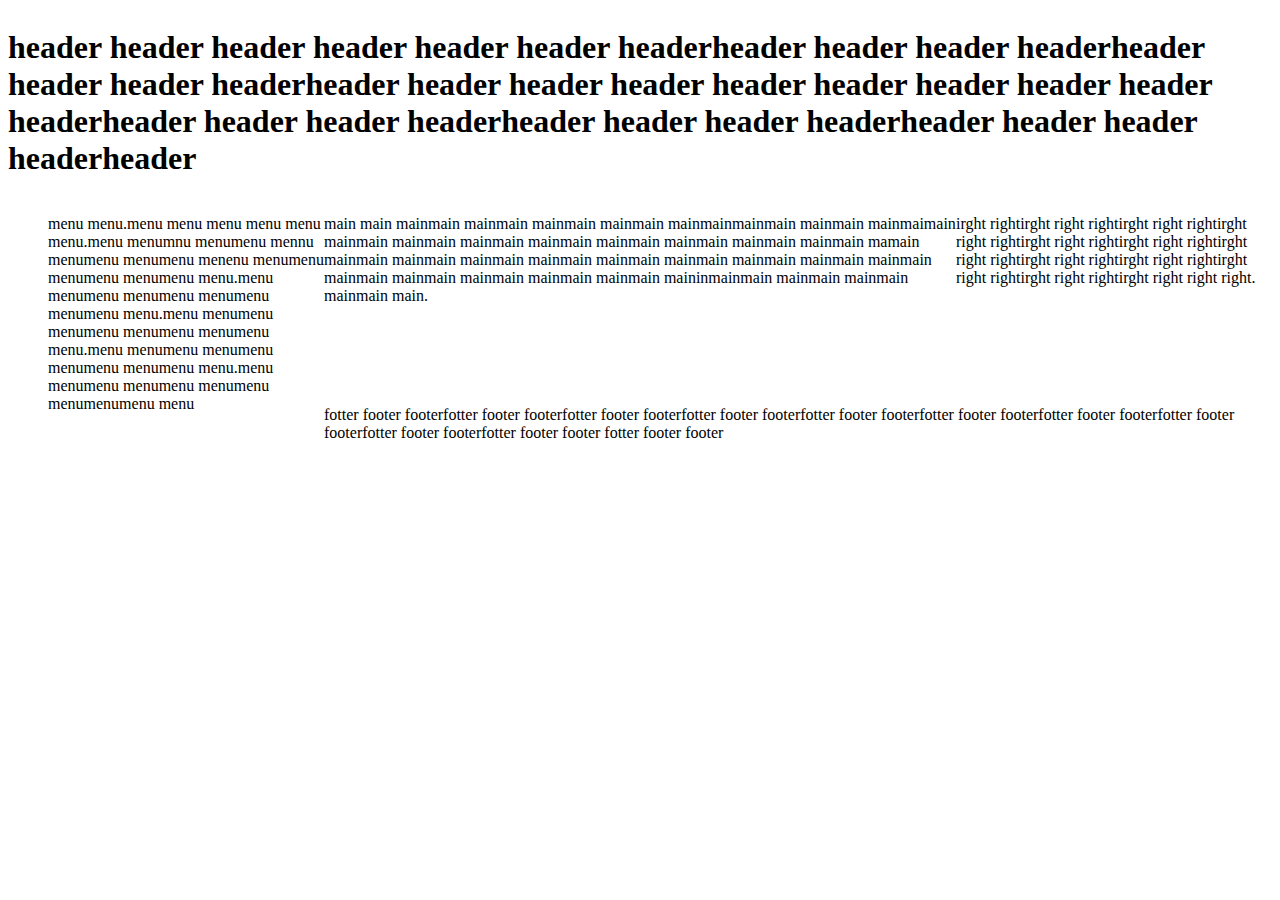
<file: questao14/index.html>
<!DOCTYPE html>
<html lang="pt-br">
<head>
    <meta charset="UTF-8">
    <meta name="viewport" content="width=device-width, initial-scale=1.0">
    <title>Document</title>
    <link rel="stylesheet" href="style.css">
</head>
<body>
    <header>
        <h1> header header header header header header headerheader header header headerheader header header headerheader header header header header header header header header headerheader header header headerheader header header headerheader header header headerheader</h1>
    </header>
    <main>
        <p> main main mainmain mainmain mainmain mainmain mainmainmainmain mainmain mainmaimain mainmain mainmain mainmain mainmain mainmain mainmain mainmain mainmain mamain mainmain mainmain mainmain mainmain mainmain mainmain mainmain mainmain mainmain mainmain mainmain mainmain mainmain mainmain maininmainmain mainmain mainmain mainmain main.</p>
    </main>
    <menu> menu menu.menu menu menu menu menu menu.menu menumnu  menumenu mennu menumenu menumenu menenu menumenu menumenu menumenu menu.menu menumenu menumenu menumenu menumenu menu.menu menumenu menumenu menumenu menumenu menu.menu menumenu menumenu menumenu menumenu menu.menu menumenu menumenu menumenu menumenumenu menu</p>
    </menu>
    <div id="right"> <p>irght rightirght right rightirght right rightirght right rightirght right rightirght right rightirght right rightirght right rightirght right rightirght right rightirght right rightirght right right right.</p> </div>
    <footer> <p>fotter footer footerfotter footer footerfotter footer footerfotter footer footerfotter footer footerfotter footer footerfotter footer footerfotter footer footerfotter footer footerfotter footer footer fotter footer footer</p> </footer>   
</body>
</html>
</file>
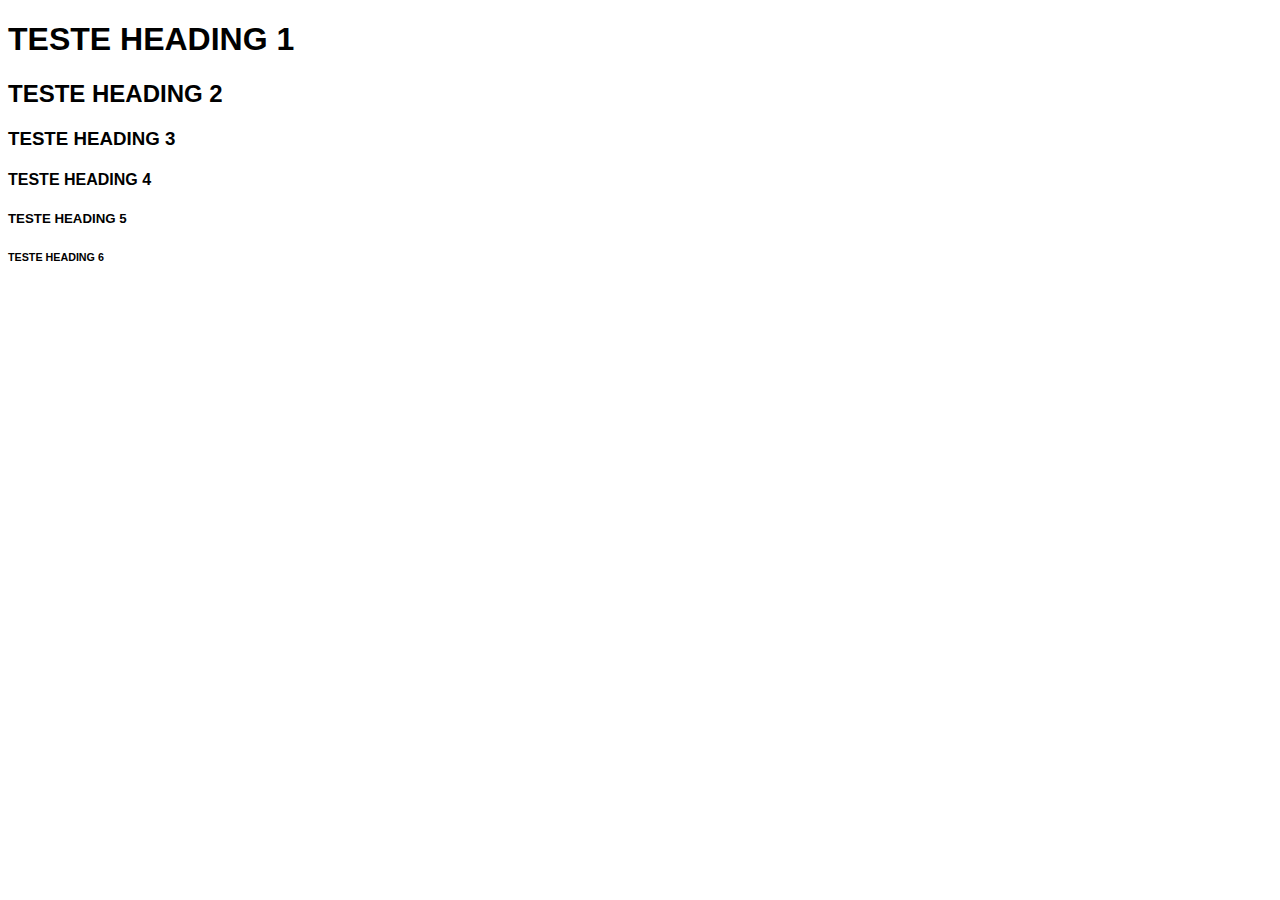
<file: questao2/index.html>
<!DOCTYPE html>
<html lang="pt-br">
<head>
    <meta charset="UTF-8">
    <meta name="viewport" content="width=device-width, initial-scale=1.0">
    <title>Document</title>
    <style>    
    .heading {
        font-family: Arial, Helvetica, sans-serif;
        font-weight: bold;
        text-transform: uppercase;
        } 
    </style>
</head>
<body>
    <h1 class="heading">Teste Heading 1</h1>
    <h2 class="heading">Teste Heading 2</h2>
    <h3 class="heading">Teste Heading 3</h3>
    <h4 class="heading">Teste Heading 4</h4>
    <h5 class="heading">Teste Heading 5</h5>
    <h6 class="heading">Teste Heading 6</h6>
</body>
</html>
</file>
<file: questao14/style.css>
body {
    display: grid;
    grid-template-columns: 1fr 1fr 1fr 1fr;
    grid-template-rows: 1fr 1fr 1fr;
}

header {
    grid-column: 5 span;
}

main {
    grid-area: 2/2/3/4;
}

menu {
    grid-row: 2/4;
}

#right {
    grid-column-start: 4;
    grid-row-start: 2;
}

footer {
    grid-area: 3/2/4/5
}
</file>
